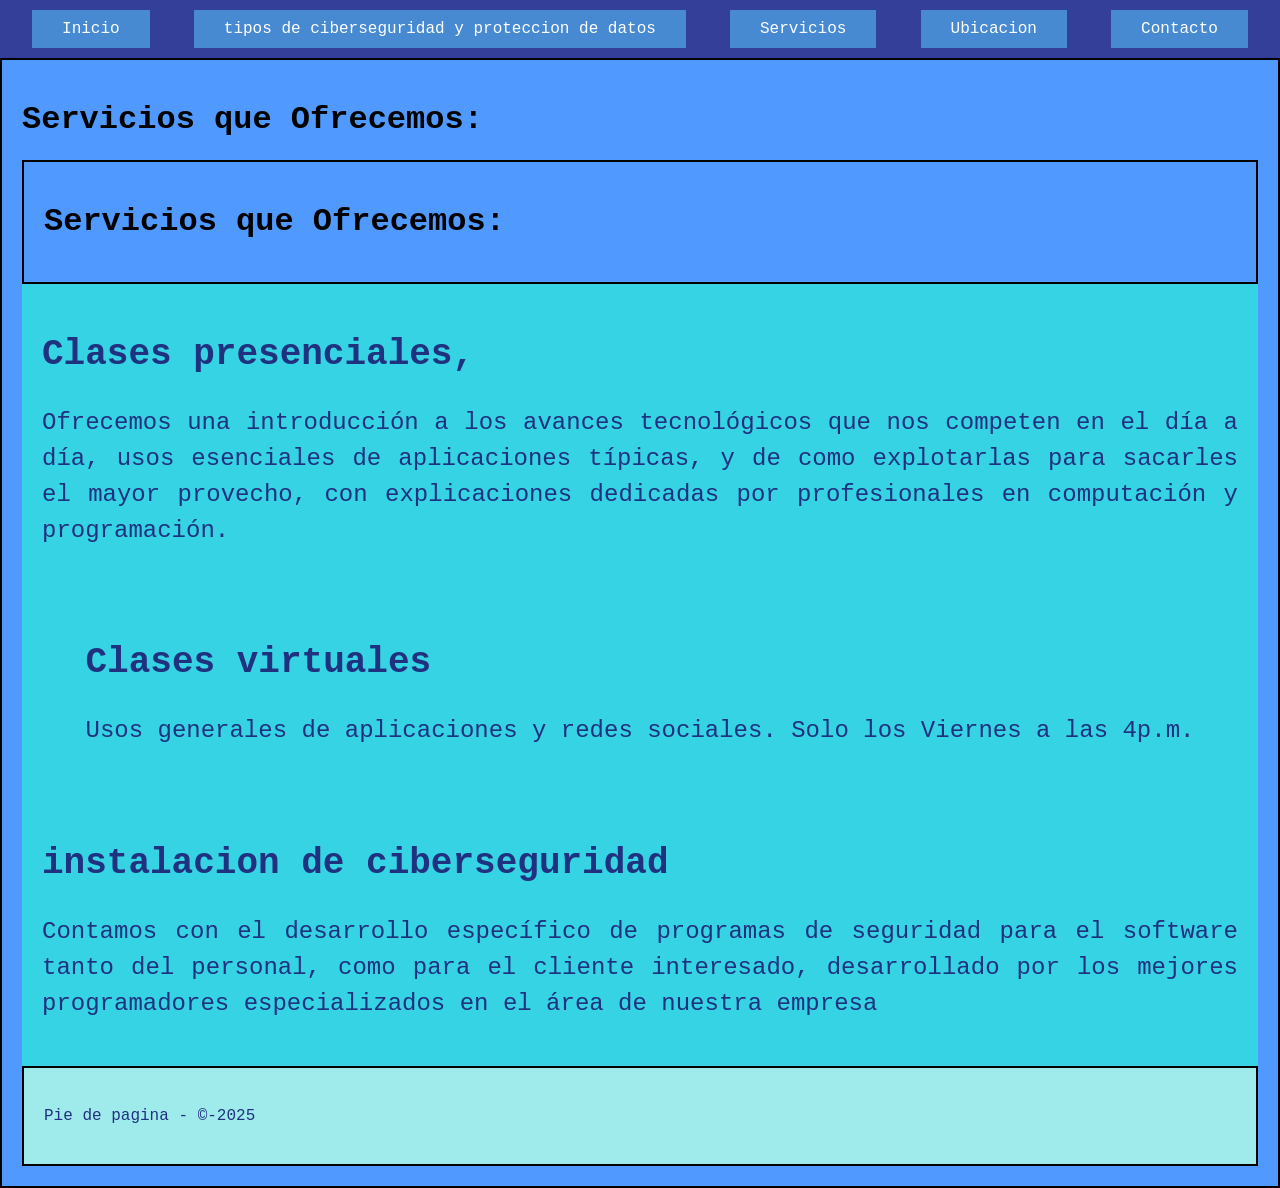
<file: pagina3.html>
<!DOCTYPE html>
<html lang="en">
<head>
    <meta charset="UTF-8">
    <meta name="viewport" content="width=<head>
        <meta charset="UTF-8">
        <meta name="viewport" content="width=device-width, initial-scale=1.0">
        <title>Ciberseguridad y Protección de Datos</title>
        <link rel="stylesheet" href="estilo.css">
    </head>
    <body>
        <nav>
            <a href="index.html" class="nav-enlace">Inicio</a>
            <a href="pagina2.html" class="nav-enlace">tipos de ciberseguridad y proteccion de datos</a>
            <a href="pagina3.html" class="nav-enlace">Servicios</a>
            <a href="pagina4.html" class="nav-enlace">Ubicacion</a>
            <a href="pagina5.html" class="nav-enlace">Contacto</a>
        </nav>   
        <header>
          <h1>Servicios que Ofrecemos:</h1>
          <header>
            <h1>Servicios que Ofrecemos:</h1>
        </header>
        <section>
            <div class="container">
            <div class="columna-izquierda">
             <h2>Clases presenciales, </h2>
           </div>
           <div class="columna-derecha">
              <p> Ofrecemos una introducción a los avances tecnológicos que nos competen en el día a día, usos esenciales de aplicaciones típicas, y de como explotarlas para sacarles el mayor provecho, con explicaciones dedicadas por profesionales en computación y programación.
            </p>
           </div>
         </div>
        </section>
        <section>
            <div class="container">
                <div class="columna-izquierda">
                    <h2>Clases virtuales</h2>
                </div>
                <div class="columna-derecha">
                <p> Usos generales de aplicaciones y redes sociales. Solo los Viernes a las 4p.m.</p>
                </div>
            </div>
        </section>
        <section>
            <div class="container">
                <div class="columna-izquierda">
                    <h2>instalacion de ciberseguridad </h2>
                </div>
                <div class="columna-derecha">
                    <p>Contamos con el desarrollo específico de programas de seguridad para el software tanto del personal, como para el cliente interesado, desarrollado por los mejores programadores especializados en el área de nuestra empresa</p>
                </div>
            </div>
           
        </section>
        <footer>
            <p>Pie de pagina - &copy;-2025</p>
        </footer>
</file>
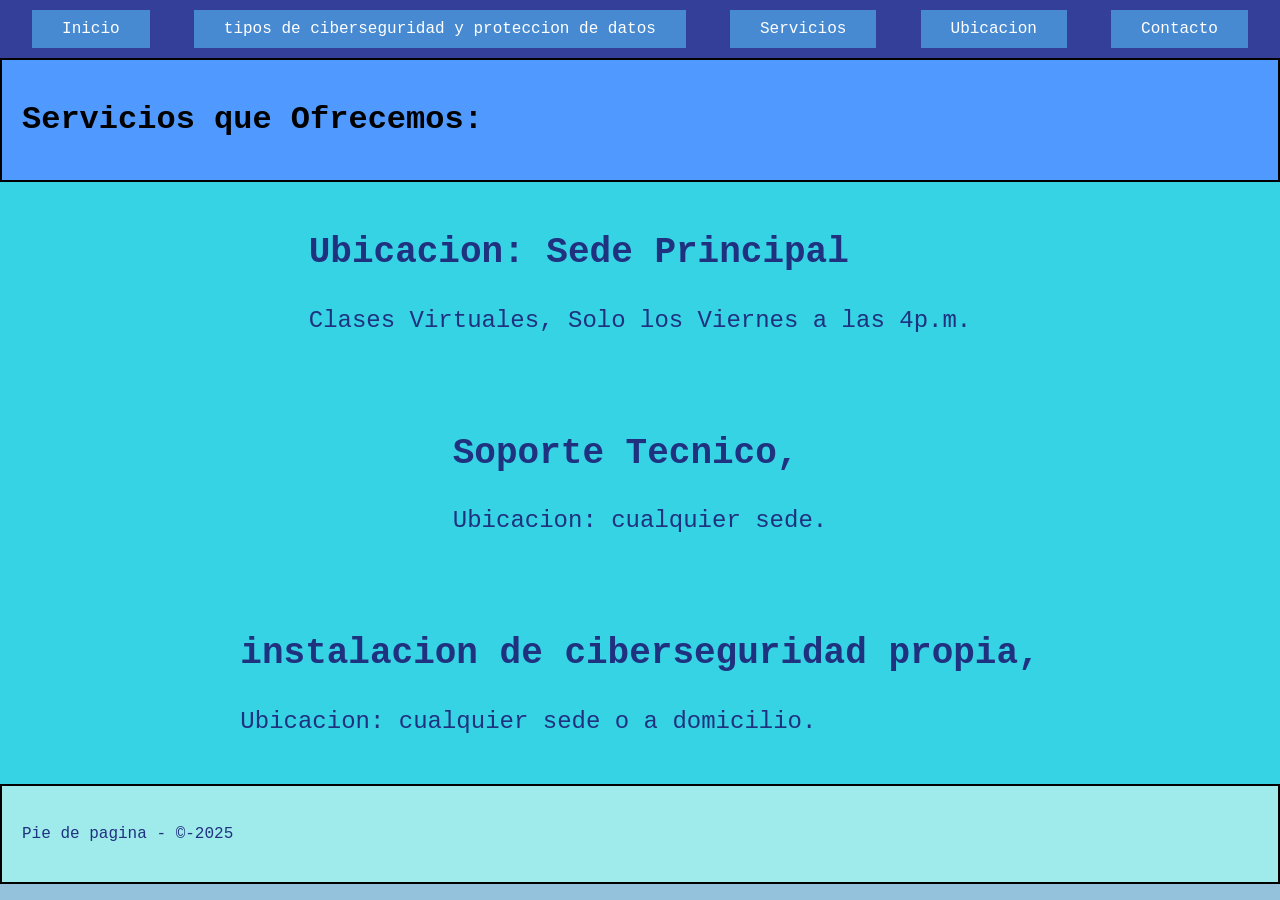
<file: pagina4.html>
<!DOCTYPE html>
<html lang="en">
<head>
    <meta charset="UTF-8">
    <meta name="viewport" content="width=<head>
        <meta charset="UTF-8">
        <meta name="viewport" content="width=device-width, initial-scale=1.0">
        <title>Ciberseguridad y Protección de Datos</title>
        <link rel="stylesheet" href="estilo.css">
    </head>
    <body>
        <nav>
            <a href="index.html" class="nav-enlace">Inicio</a>
            <a href="pagina2.html" class="nav-enlace">tipos de ciberseguridad y proteccion de datos</a>
            <a href="pagina3.html" class="nav-enlace">Servicios</a>
            <a href="pagina4.html" class="nav-enlace">Ubicacion</a>
            <a href="pagina5.html" class="nav-enlace">Contacto</a>
        </nav>   
        <header>
          <h1>Servicios que Ofrecemos:</h1>
      </header>
      <section>
          <div class="container">
          <div class="columna-izquierda">
           <h2>Ubicacion: Sede Principal </h2>
         </div>
         <div class="columna-derecha">
            <p> Clases Virtuales,
              Solo los Viernes a las 4p.m.
          </p>
         </div>
       </div>
      </section>
      <section>
          <div class="container">
              <div class="columna-izquierda">
                  <h2>Soporte Tecnico,
                    </h2>
              </div>
              <div class="columna-derecha">
              <p>Ubicacion: cualquier sede. </p>
              </div>
          </div>
      </section>
      <section>
          <div class="container">
              <div class="columna-izquierda">
                  <h2>instalacion de ciberseguridad propia,
                    </h2>
              </div>
              <div class="columna-derecha">
                  <p>Ubicacion: cualquier sede o a domicilio.  </p>
              </div>
          </div>
         
      </section>
      <footer>
          <p>Pie de pagina - &copy;-2025</p>
      </footer>
    </body>

</html>
</file>
<file: estilo.css>
body{ background-color: rgb(148, 194, 221);
    margin: 0;
    padding: 0;
    font-family:'Courier New', Courier, monospace
    }
    p{
    font-family: 'Courier New', Courier, monospace;
    line-height: 1.5;
    text-align: justify;
    }
    h1{ color: rgb(0, 0, 0);
    font-family:'Courier New', Courier, monospace
    }
    ul{ color: ;
    font-family: 'Courier New', Courier, monospace;
    }
    ol{color: rgb(17, 0, 255);
    font-family:'Courier New', Courier, monospace;
    }
  
      .nav-enlace{
        display:inline-block;
        background-color: rgb(72, 138, 209);
        color: #fff;
        padding: 10px 30px;
        text-decoration: none;
    }
    .nav-enlace:hover{
        background-color: rgb(93, 23, 223);
    }
    nav{
        background-color: rgb(51, 63, 153);
        padding:10px;
        display: flex;
        justify-content: space-around;
    
    }
    header, section, footer {
        padding: 20px;
        color: rgb(31, 49, 127);
    }
    header{
        border: 2px solid rgb(0, 0, 0);
        background-color: rgb(80, 153, 255);
    }
    section{
        border: 2px solid rgb(0, 0, 0);
        background-color: rgb(54, 211, 228);
        min-height: 200px;
    }
    footer{
        border: 2px solid rgb(0, 0, 0);
        background-color: rgb(159, 235, 235);
        text-align: center;
    }
    .grid {
        display: grid;
        grid-template-columns: 1fr 1fr;
        grid-template-rows: 1fr 1fr;
        height: 100vh;
    }
    section {
        border: #000000;
        padding:  20px;
        box-sizing: border-box;
        display: flex;
        align-items: center;
        justify-content: center;
        font-size: 1.5rem;
        }
    .s1 {background-color: aliceblue;}
    .s2 { background-color: rgb(39, 114, 206);}
    .s3 { background-color: rgb(93, 203, 211);}
    .s4 { background-color: rgba(43, 52, 175, 0.738);}
    form{
    display: flex;
    flex-direction: column;
    text-align: center;
    width: 400px;
    background-color: #f5f5f5;
    padding: 45px 45px 30px 30px;
    margin-top: 50px;
    justify-content: center;
    box-shadow: 0 0 20px rgba(0, 0, 0, 0.2);
 }
 form h2{
    font-size: 35px;
    margin-bottom: 35px;
    color: #404040;
 }
input{
    background-color: #f1f1f1;
    padding: 15px 20px;
    margin-bottom: 20px;
    border: 0;
    border-radius: 25px;
    color: #404040;
    outline: none;
    font-size: 16px;
}
.btn{
    background-color: #3ea0e9;
    color: #ffffff;
    text-transform: uppercase;
    font-size: 15px;
    cursor: pointer;
}
.btn:hover{
    background-color: #42a8f6;

}
@media(max-midth:991px){
    body{
        padding: 30px;
        
    }
    form{
        width: 340px;
    }
}
</file>
